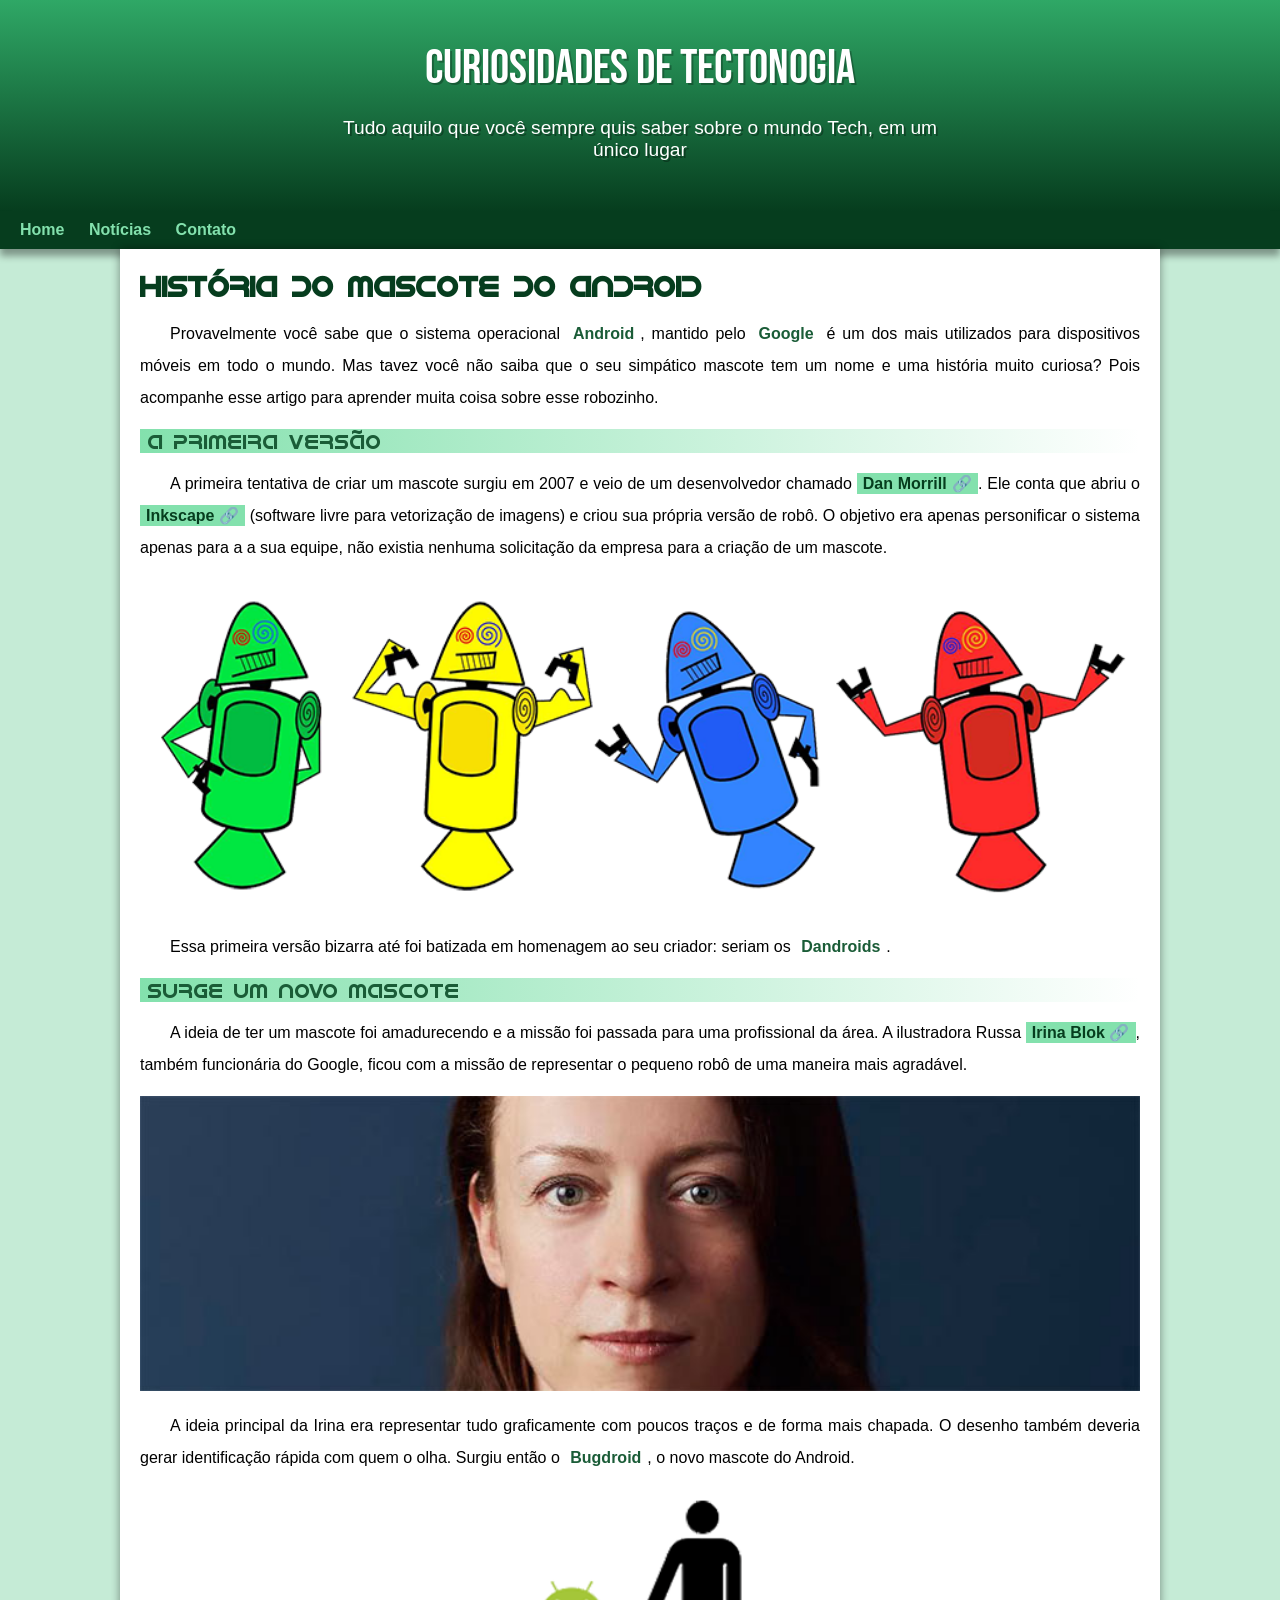
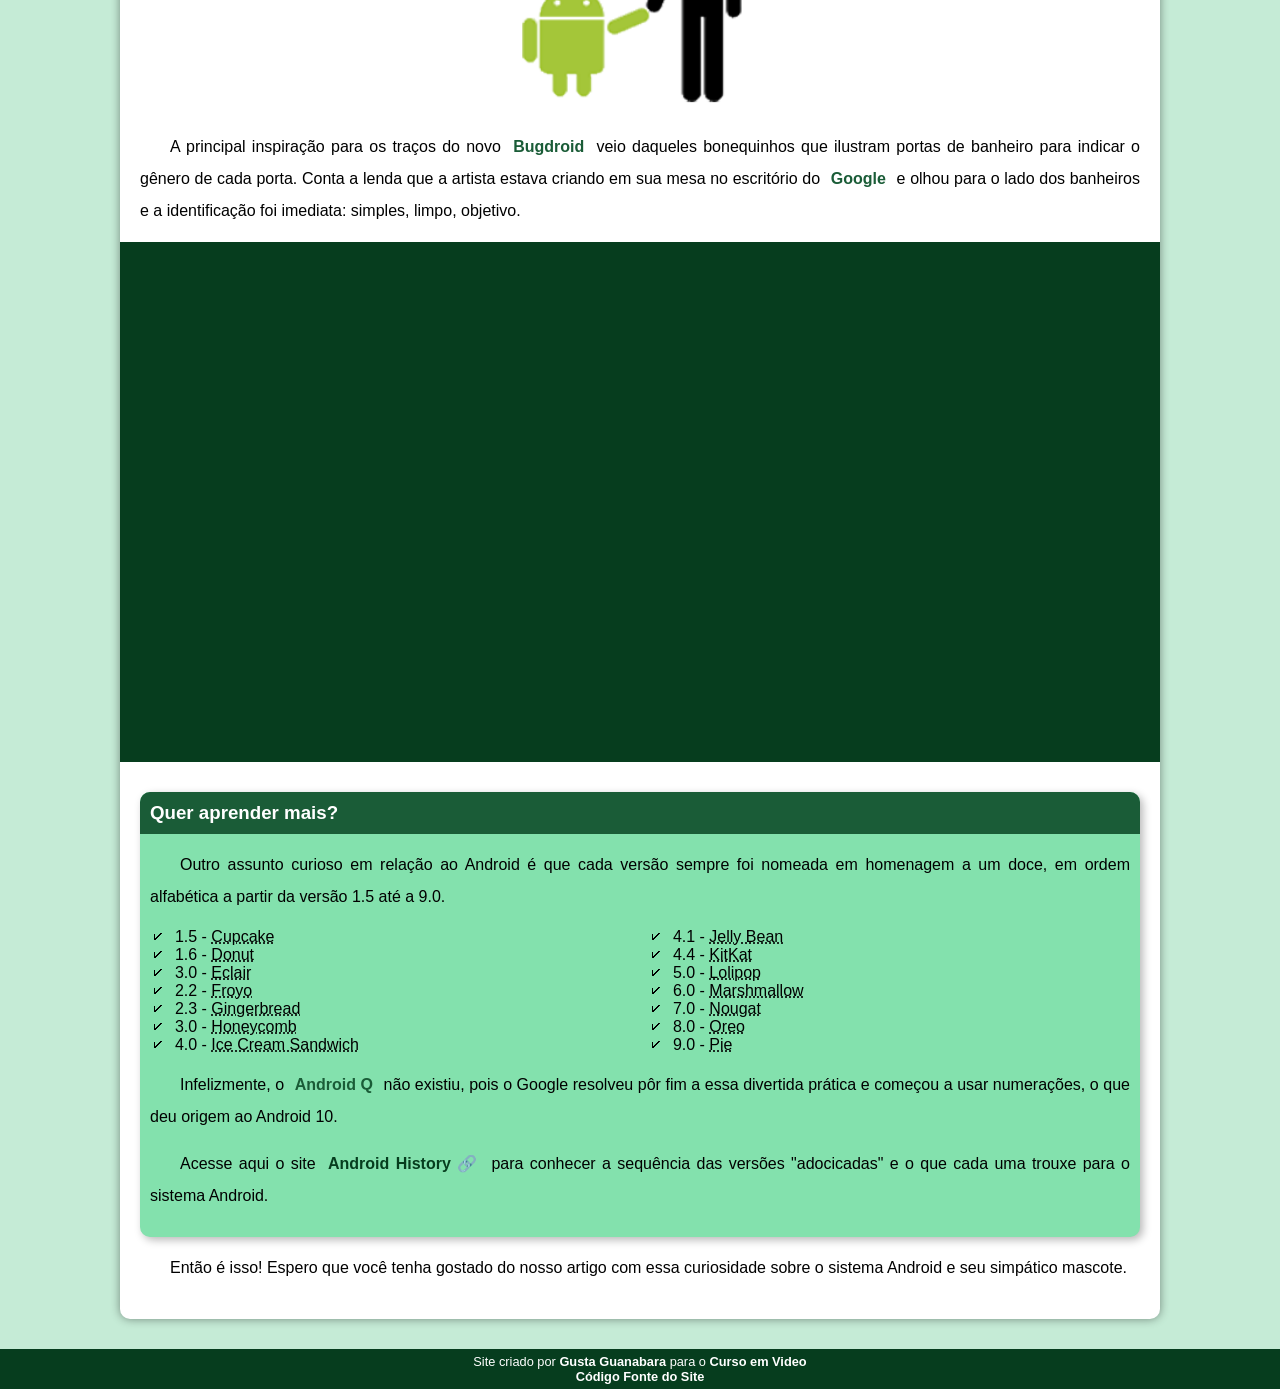
<file: index.html>
<!DOCTYPE html>
<html lang="pt-br">
<head>
    <meta charset="UTF-8">
    <meta name="viewport" content="width=device-width, initial-scale=1.0">
    <link rel="shortcut icon" href="imagens/favicon.ico" type="image/x-icon">
    <link rel="stylesheet" href="estilo/estyle.css">
    <title>Como surgiu o mascote do Android</title>
</head>
<body>
    <header>
        <h1>Curiosidades de Tectonogia</h1>
        <p> Tudo aquilo que você sempre quis saber sobre o mundo Tech, em um único lugar</p>                
    </header>
    <nav>
        <a href="#"> Home </a>
        <a href="#"> Notícias </a>        
        <a href="#"> Contato </a>
    </nav>
    <main>
        <article>
            <h1> História do Mascote do Android </h1>

            <p>
                Provavelmente você sabe que o sistema operacional <strong>Android</strong>, mantido pelo <strong>Google</strong> é um dos mais utilizados para dispositivos móveis em todo o mundo. Mas tavez você não saiba que o seu simpático mascote tem um nome e uma história muito curiosa? Pois acompanhe esse artigo para aprender muita coisa sobre esse robozinho.                
            </p>

            <h2> A primeira versão </h2>

            <p>A primeira tentativa de criar um mascote surgiu em 2007 e veio de um desenvolvedor chamado <a href="https://www.thedrum.com/news/2013/01/06/googles-dan-morrill-reveals-rejected-android-mascot-designs" target="_blank" class="externo">Dan Morrill</a>. Ele conta que abriu o <a href="https://inkscape.org/pt-br/" target="_blank" class="externo">Inkscape</a> (software livre para vetorização de imagens) e criou sua própria versão de robô. O objetivo era apenas personificar o sistema apenas para a a sua equipe, não existia nenhuma solicitação da empresa para a criação de um mascote.</p>

            <picture>
                <source media="(max-width: 670px)" srcset="imagens/dan-droids-pq.png">
                <img src="imagens/dan-droids.png" alt="Primeiro mascote do Android">
            </picture>

            <p>
                Essa primeira versão bizarra até foi batizada em homenagem ao seu criador: seriam os <strong>Dandroids</strong>.
            </p>

            <h2> Surge um novo mascote </h2>

            <p>
                A ideia de ter um mascote foi amadurecendo e a missão foi passada para uma profissional da área. A ilustradora Russa <a href="https://www.irinablok.com/" target="_blank" class="externo">Irina Blok</a>, também funcionária do Google, ficou com a missão de representar o pequeno robô de uma maneira mais agradável.
            </p>

            <picture>
                <source media="(max-width: 670px)" srcset="imagens/irina-blok-pq.jpg">
                <img src="imagens/irina-blok.jpg" alt="Imgamem Irina Blok Criadora do Mascote ">
            </picture>

            <p>
                A ideia principal da Irina era representar tudo graficamente com poucos traços e de forma mais chapada. O desenho também deveria gerar identificação rápida com quem o olha. Surgiu então o <strong>Bugdroid</strong>, o novo mascote do Android.
            </p>

            <img class="pequena" src="imagens/bugdroid.png" alt="Bugdoid">

            <p>
                A principal inspiração para os traços do novo <strong>Bugdroid</strong> veio daqueles bonequinhos que ilustram portas de banheiro para indicar o gênero de cada porta. Conta a lenda que a artista estava criando em sua mesa no escritório do <strong>Google</strong> e olhou para o lado dos banheiros e a identificação foi imediata: simples, limpo, objetivo.
            </p>

            <div class="video">
                <iframe width="560" height="315" src="https://www.youtube.com/embed/l2UDgpLz20M?si=ey5srIMOqo7veSif" title="YouTube video player" frameborder="0" allow="accelerometer; autoplay; clipboard-write; encrypted-media; gyroscope; picture-in-picture; web-share" referrerpolicy="strict-origin-when-cross-origin" allowfullscreen></iframe>
            </div>
            
            <aside>
                <h3> Quer aprender mais? </h3>
                <p>Outro assunto curioso em relação ao Android é que cada versão sempre foi nomeada em homenagem a um doce, em ordem alfabética a partir da versão 1.5 até a 9.0.
                                
                <ul>
                    <li>1.5 - <abbr title="Bolo de Copo">Cupcake</abbr></li>
                    <li>1.6 - <abbr title="Rosquinha">Donut</abbr></li>
                    <li>3.0 - <abbr title="Bomba">Eclair</abbr></li>
                    <li>2.2 - <abbr title="Iogurte Congelado">Froyo</abbr></li>
                    <li>2.3 - <abbr title="Biscoito de Gengibre">Gingerbread</abbr></li>
                    <li>3.0 - <abbr title="Favo de Mel">Honeycomb</abbr></li>
                    <li>4.0 - <abbr title="Saduiche de Sorvete">Ice Cream Sandwich</abbr></li>
                    <li>4.1 - <abbr title="Jujuba">Jelly Bean</abbr></li>
                    <li>4.4 - <abbr title="KitKat">KitKat</abbr></li>
                    <li>5.0 - <abbr title="Pirulito">Lolipop</abbr></li>
                    <li>6.0 - <abbr title="Machimelo">Marshmallow</abbr></li>
                    <li>7.0 - <abbr title="Torrone">Nougat</abbr></li>
                    <li>8.0 - <abbr title="Oreo (O biscoito)">Oreo</abbr></li>
                    <li>9.0 - <abbr title="Torta">Pie</abbr></li>
                </ul>
                
                <p>
                    Infelizmente, o <strong>Android Q</strong> não existiu, pois o Google resolveu pôr fim a essa divertida prática e começou a usar numerações, o que deu origem ao Android 10.                  
                </p>
                <p>Acesse aqui o site <a href="https://www.android.com/intl/en_uk/what-is-android/" target="_blank" class="externo">Android History</a> para conhecer a sequência das versões "adocicadas" e o que cada uma trouxe para o sistema Android.</p>
            </aside>
            
            <p>
                Então é isso! Espero que você tenha gostado do nosso artigo com essa curiosidade sobre o sistema Android e seu simpático mascote.
            </p>
        </article>
    </main>
    <footer>
        Site criado por <a href="https://github.com/gustavoguanabara" target="_blank">Gusta Guanabara</a> para o <a href="https://www.cursoemvideo.com/" target="_blank">Curso em Video</a> <br>
        <a href="codigo_fonte.html" target="_blank">Código Fonte do Site</a>
    </footer>
</body>
</html>
</file>
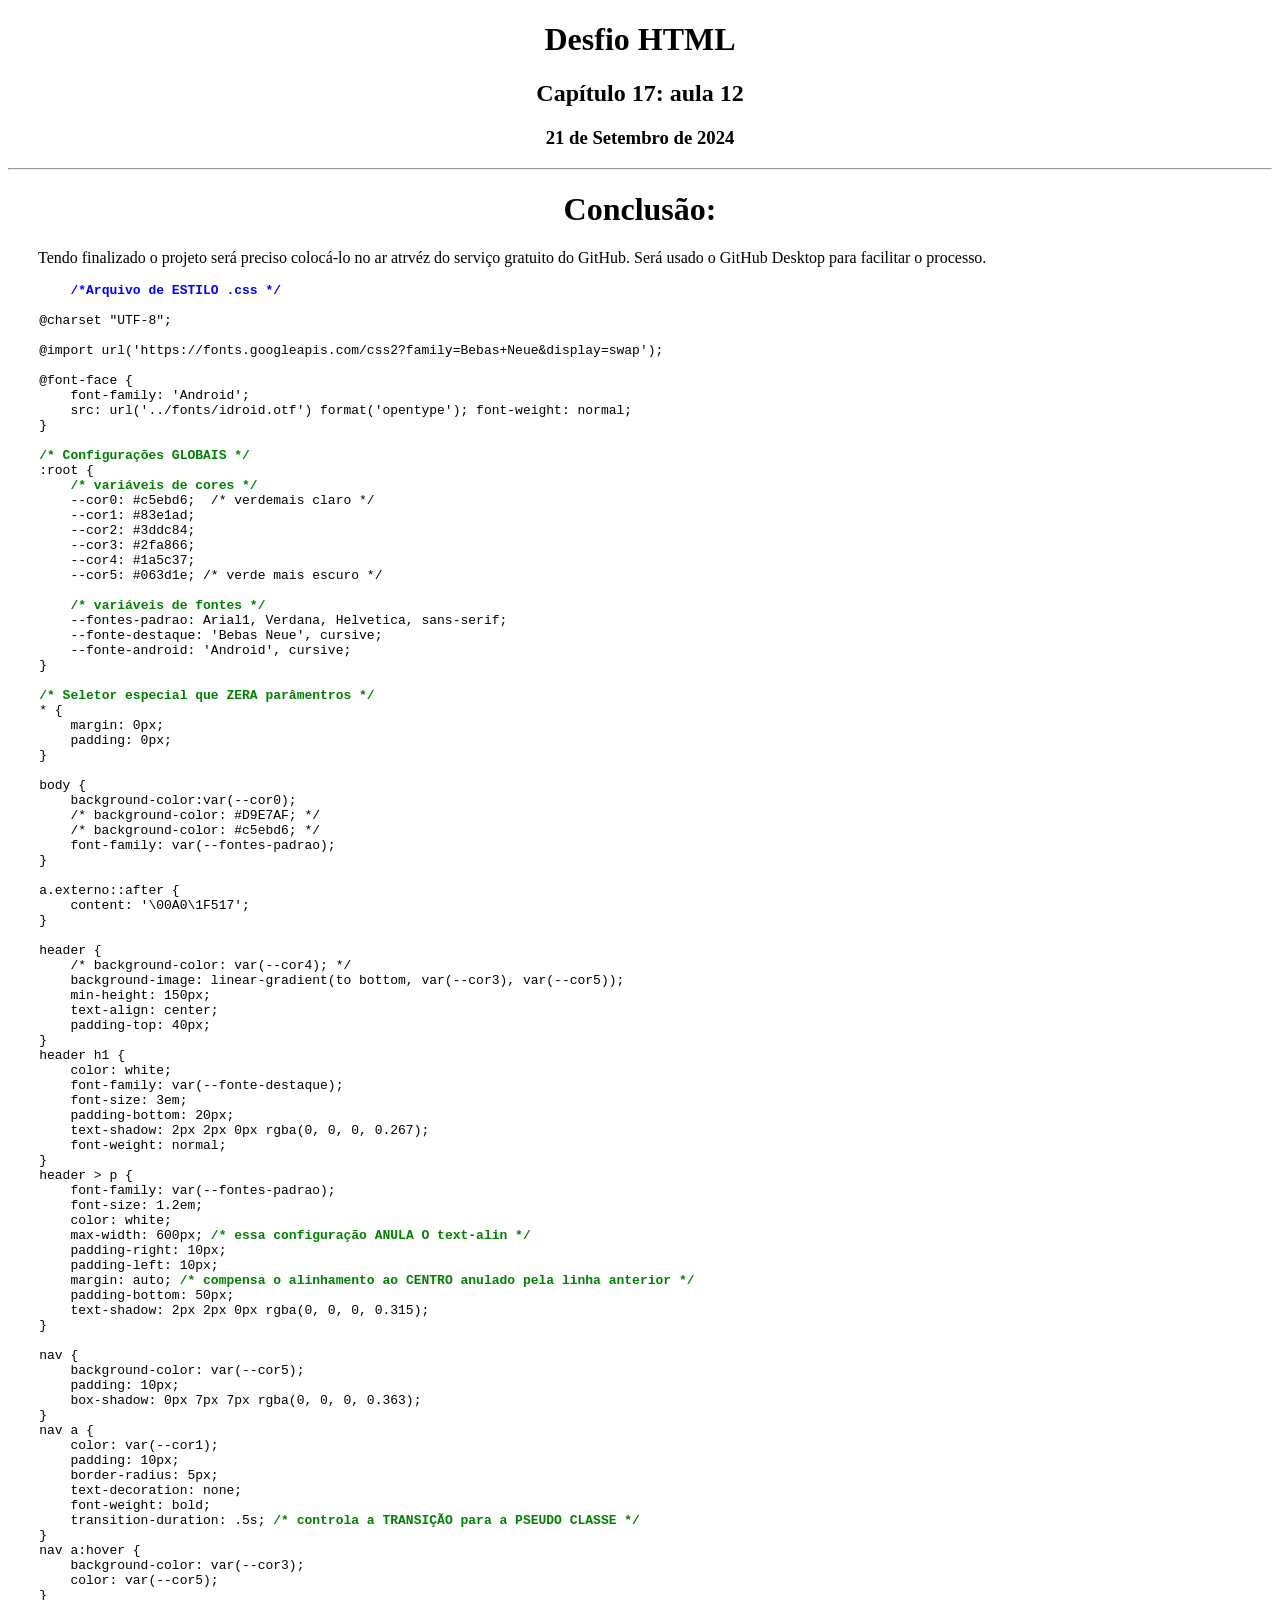
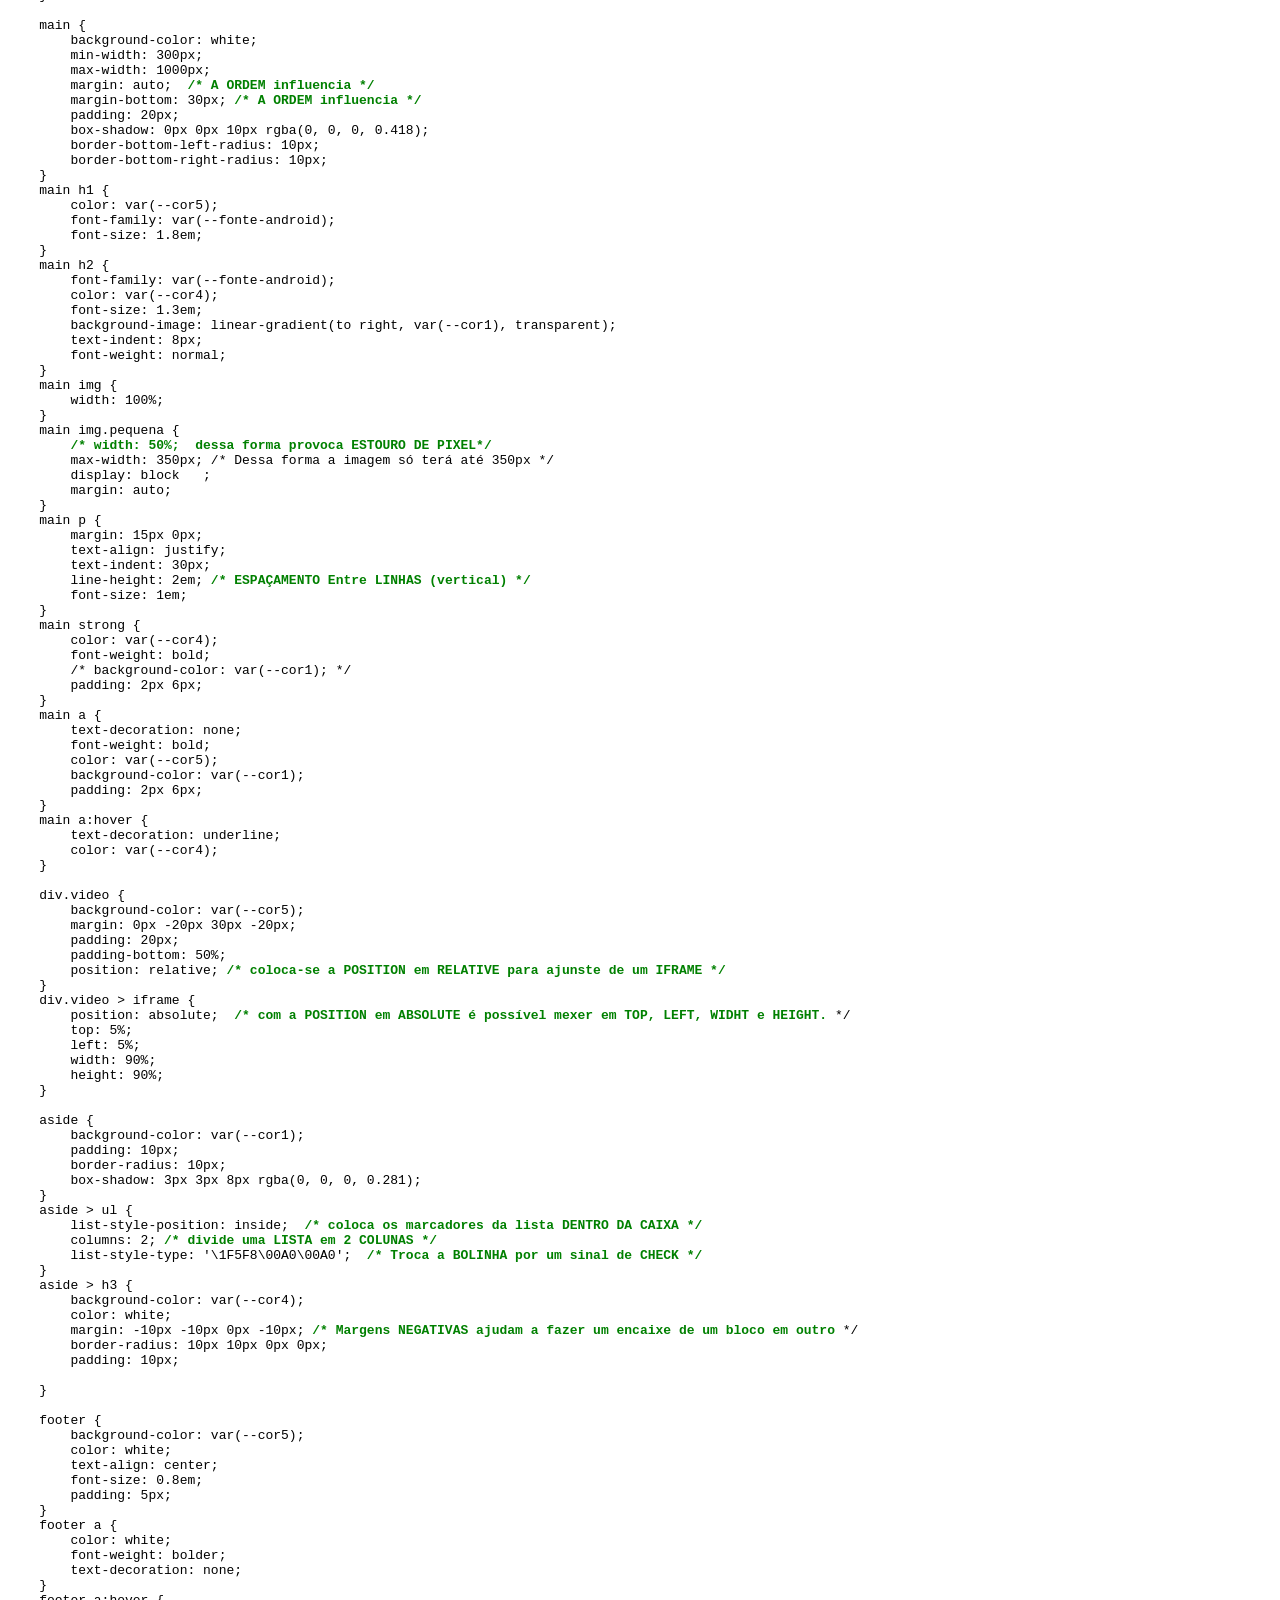
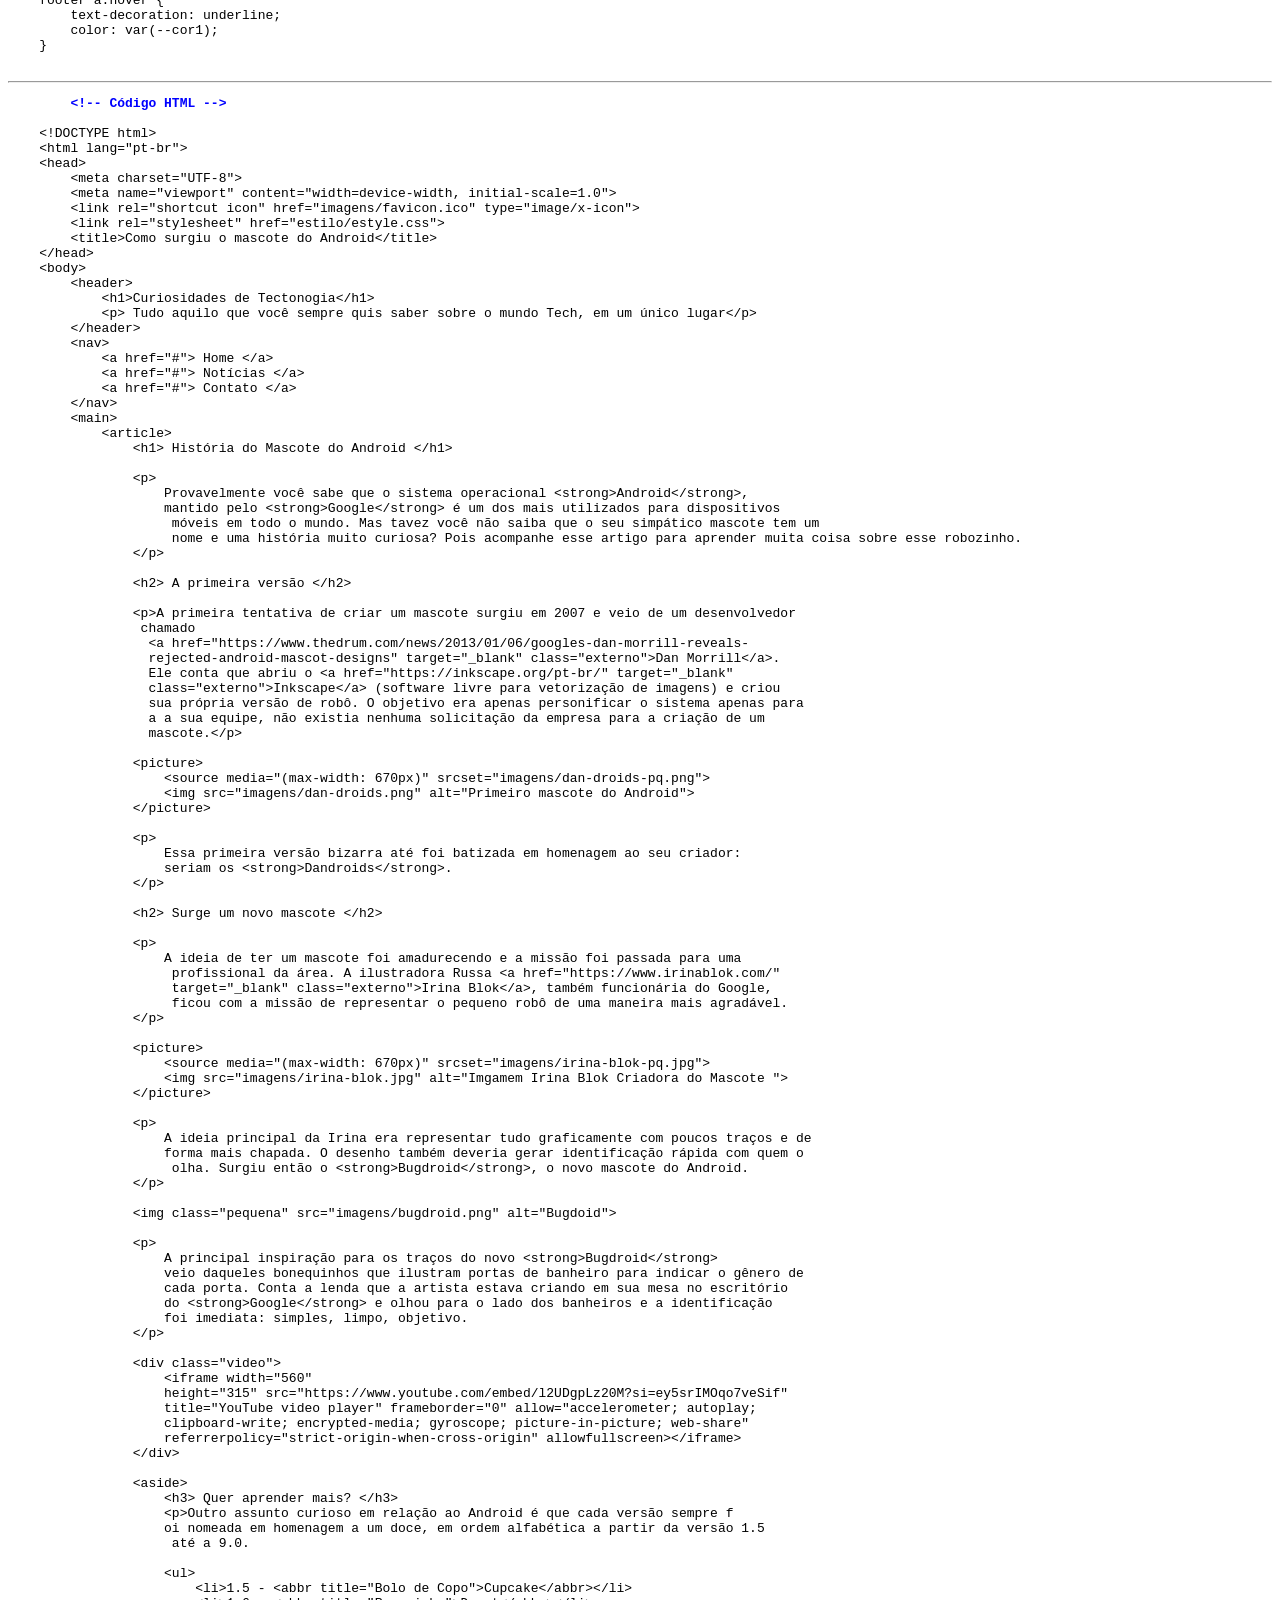
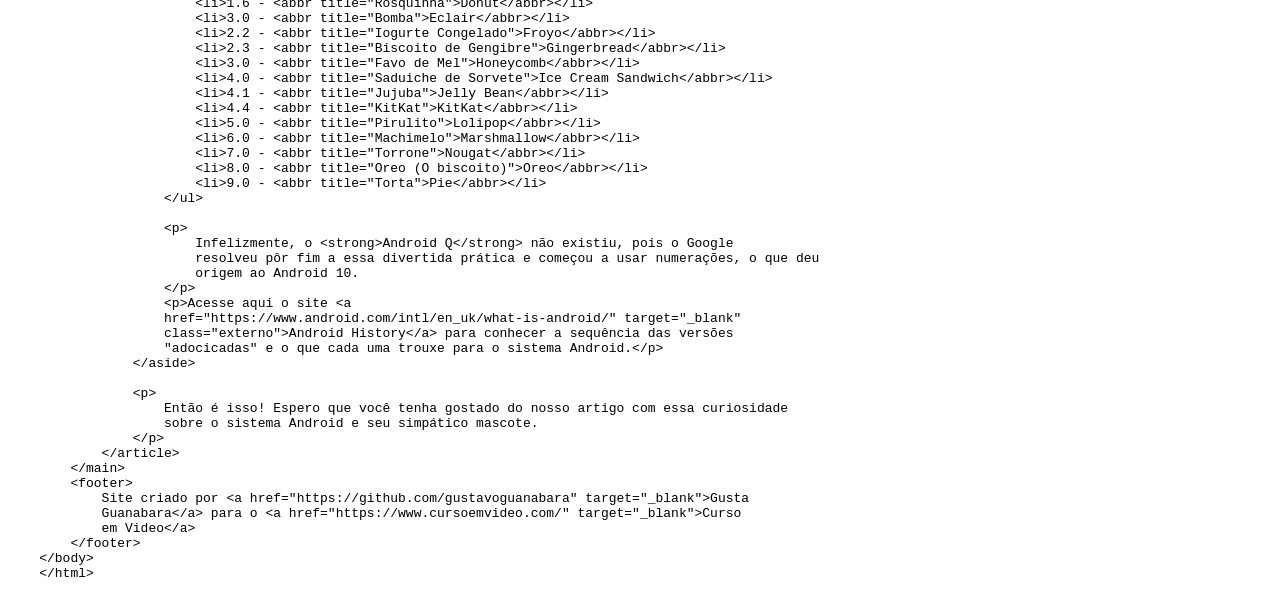
<file: codigo_fonte.html>
<!DOCTYPE html>
<html lang="pt-br">
<head>
    <meta charset="UTF-8">
    <meta name="viewport" content="width=device-width, initial-scale=1.0">
    <link rel="shortcut icon" href="favicon.ico" type="image/x-icon">
    <title>Código Fonte do Site</title>
    <style>
        h1, h2, h3 {
            text-align: center;
        }

        p {
            text-indent: 30px;
        }

        b.cor#az {
            color: blue;
        }
        b.cor#ver {
            color: red;
        }
        b.cor#ved {
            color: green;
        }        
    </style>   

</head>
<body>
    <h1>Desfio HTML</h1>
    <h2>Capítulo 17: aula 12</h2>
    <h3>21 de Setembro de 2024</h3>
    <hr>
    <h1>Conclusão:</h1>

    <p>
        Tendo finalizado o projeto será preciso colocá-lo no ar atrvéz do serviço gratuito do GitHub. Será usado o GitHub Desktop para facilitar o processo.
    </p>

    <pre>
        <b class="cor" id="az">/*Arquivo de ESTILO .css */</b>

    @charset "UTF-8";

    @import url('https://fonts.googleapis.com/css2?family=Bebas+Neue&display=swap');

    @font-face {
        font-family: 'Android';
        src: url('../fonts/idroid.otf') format('opentype'); font-weight: normal;
    }

    <b class="cor" id="ved">/* Configurações GLOBAIS */</b>
    :root {
        <b class="cor" id="ved">/* variáveis de cores */</b>
        --cor0: #c5ebd6;  /* verdemais claro */
        --cor1: #83e1ad;
        --cor2: #3ddc84;
        --cor3: #2fa866;
        --cor4: #1a5c37;
        --cor5: #063d1e; /* verde mais escuro */

        <b class="cor" id="ved">/* variáveis de fontes */</b>
        --fontes-padrao: Arial1, Verdana, Helvetica, sans-serif;
        --fonte-destaque: 'Bebas Neue', cursive;
        --fonte-android: 'Android', cursive;
    }

    <b class="cor" id="ved">/* Seletor especial que ZERA parâmentros */</b>
    * {
        margin: 0px;
        padding: 0px;
    }

    body {
        background-color:var(--cor0);
        /* background-color: #D9E7AF; */
        /* background-color: #c5ebd6; */
        font-family: var(--fontes-padrao);
    }

    a.externo::after {
        content: '\00A0\1F517';
    }

    header {
        /* background-color: var(--cor4); */
        background-image: linear-gradient(to bottom, var(--cor3), var(--cor5));
        min-height: 150px;
        text-align: center;
        padding-top: 40px;
    }
    header h1 {
        color: white;
        font-family: var(--fonte-destaque);
        font-size: 3em; 
        padding-bottom: 20px;
        text-shadow: 2px 2px 0px rgba(0, 0, 0, 0.267);
        font-weight: normal;
    }
    header > p {
        font-family: var(--fontes-padrao);
        font-size: 1.2em;
        color: white;
        max-width: 600px; <b class="cor" id="ved">/* essa configuração ANULA O text-alin */</b>
        padding-right: 10px;
        padding-left: 10px;
        margin: auto; <b class="cor" id="ved">/* compensa o alinhamento ao CENTRO anulado pela linha anterior */</b>
        padding-bottom: 50px;
        text-shadow: 2px 2px 0px rgba(0, 0, 0, 0.315);
    }

    nav {
        background-color: var(--cor5);
        padding: 10px;
        box-shadow: 0px 7px 7px rgba(0, 0, 0, 0.363);
    }
    nav a {
        color: var(--cor1);
        padding: 10px;
        border-radius: 5px;
        text-decoration: none;
        font-weight: bold;
        transition-duration: .5s; <b class="cor" id="ved">/* controla a TRANSIÇÃO para a PSEUDO CLASSE */</b>
    }
    nav a:hover {
        background-color: var(--cor3);
        color: var(--cor5);
    }

    main {
        background-color: white;
        min-width: 300px;
        max-width: 1000px;
        margin: auto;  <b class="cor" id="ved">/* A ORDEM influencia */</b>
        margin-bottom: 30px; <b class="cor" id="ved">/* A ORDEM influencia */</b>
        padding: 20px;
        box-shadow: 0px 0px 10px rgba(0, 0, 0, 0.418);
        border-bottom-left-radius: 10px;
        border-bottom-right-radius: 10px;
    }
    main h1 {
        color: var(--cor5);
        font-family: var(--fonte-android);
        font-size: 1.8em;
    }
    main h2 {
        font-family: var(--fonte-android);
        color: var(--cor4);
        font-size: 1.3em;
        background-image: linear-gradient(to right, var(--cor1), transparent);
        text-indent: 8px;
        font-weight: normal;
    }
    main img {
        width: 100%;
    }
    main img.pequena {
        <b class="cor" id="ved">/* width: 50%;  dessa forma provoca ESTOURO DE PIXEL*/</b>
        max-width: 350px; /* Dessa forma a imagem só terá até 350px */
        display: block   ;
        margin: auto;
    }
    main p {
        margin: 15px 0px;
        text-align: justify;
        text-indent: 30px;
        line-height: 2em; <b class="cor" id="ved">/* ESPAÇAMENTO Entre LINHAS (vertical) */</b>
        font-size: 1em;
    }
    main strong {
        color: var(--cor4);
        font-weight: bold;
        /* background-color: var(--cor1); */
        padding: 2px 6px;
    }
    main a {
        text-decoration: none;
        font-weight: bold;
        color: var(--cor5);
        background-color: var(--cor1);
        padding: 2px 6px;
    }
    main a:hover {
        text-decoration: underline;
        color: var(--cor4);
    }

    div.video {
        background-color: var(--cor5);    
        margin: 0px -20px 30px -20px;
        padding: 20px;
        padding-bottom: 50%;
        position: relative; <b class="cor" id="ved">/* coloca-se a POSITION em RELATIVE para ajunste de um IFRAME */</b>
    }
    div.video > iframe {
        position: absolute;  <b class="cor" id="ved">/* com a POSITION em ABSOLUTE é possível mexer em TOP, LEFT, WIDHT e HEIGHT. </b>*/
        top: 5%;
        left: 5%;
        width: 90%;
        height: 90%;
    }

    aside {
        background-color: var(--cor1);
        padding: 10px;
        border-radius: 10px;
        box-shadow: 3px 3px 8px rgba(0, 0, 0, 0.281);
    }
    aside > ul {
        list-style-position: inside;  <b class="cor" id="ved">/* coloca os marcadores da lista DENTRO DA CAIXA */</b>
        columns: 2; <b class="cor" id="ved">/* divide uma LISTA em 2 COLUNAS */</b>
        list-style-type: '\1F5F8\00A0\00A0';  <b class="cor" id="ved">/* Troca a BOLINHA por um sinal de CHECK */</b>
    }
    aside > h3 {
        background-color: var(--cor4);
        color: white;
        margin: -10px -10px 0px -10px; <b class="cor" id="ved">/* Margens NEGATIVAS ajudam a fazer um encaixe de um bloco em outro </b>*/
        border-radius: 10px 10px 0px 0px; 
        padding: 10px;
        
    }

    footer {
        background-color: var(--cor5);
        color: white;
        text-align: center;
        font-size: 0.8em;
        padding: 5px;    
    }
    footer a {
        color: white;
        font-weight: bolder;
        text-decoration: none;
    }
    footer a:hover {
        text-decoration: underline;
        color: var(--cor1);
    }
    </pre>

    <hr>

    <pre>
        <b class="cor" id="az">&lt;!-- Código HTML --&gt;</b>

    &lt;!DOCTYPE html>
    &lt;html lang="pt-br">
    &lt;head>
        &lt;meta charset="UTF-8">
        &lt;meta name="viewport" content="width=device-width, initial-scale=1.0">
        &lt;link rel="shortcut icon" href="imagens/favicon.ico" type="image/x-icon">
        &lt;link rel="stylesheet" href="estilo/estyle.css">
        &lt;title>Como surgiu o mascote do Android&lt;/title>
    &lt;/head>
    &lt;body>
        &lt;header>
            &lt;h1>Curiosidades de Tectonogia&lt;/h1>
            &lt;p> Tudo aquilo que você sempre quis saber sobre o mundo Tech, em um único lugar&lt;/p>                
        &lt;/header>
        &lt;nav>
            &lt;a href="#"> Home &lt;/a>
            &lt;a href="#"> Notícias &lt;/a>        
            &lt;a href="#"> Contato &lt;/a>
        &lt;/nav>
        &lt;main>
            &lt;article>
                &lt;h1> História do Mascote do Android &lt;/h1>

                &lt;p>
                    Provavelmente você sabe que o sistema operacional &lt;strong>Android&lt;/strong>, 
                    mantido pelo &lt;strong>Google&lt;/strong> é um dos mais utilizados para dispositivos
                     móveis em todo o mundo. Mas tavez você não saiba que o seu simpático mascote tem um 
                     nome e uma história muito curiosa? Pois acompanhe esse artigo para aprender muita coisa sobre esse robozinho.                
                &lt;/p>

                &lt;h2> A primeira versão &lt;/h2>

                &lt;p>A primeira tentativa de criar um mascote surgiu em 2007 e veio de um desenvolvedor
                 chamado
                  &lt;a href="https://www.thedrum.com/news/2013/01/06/googles-dan-morrill-reveals-
                  rejected-android-mascot-designs" target="_blank" class="externo">Dan Morrill&lt;/a>. 
                  Ele conta que abriu o &lt;a href="https://inkscape.org/pt-br/" target="_blank" 
                  class="externo">Inkscape&lt;/a> (software livre para vetorização de imagens) e criou 
                  sua própria versão de robô. O objetivo era apenas personificar o sistema apenas para 
                  a a sua equipe, não existia nenhuma solicitação da empresa para a criação de um 
                  mascote.&lt;/p>

                &lt;picture>
                    &lt;source media="(max-width: 670px)" srcset="imagens/dan-droids-pq.png">
                    &lt;img src="imagens/dan-droids.png" alt="Primeiro mascote do Android">
                &lt;/picture>

                &lt;p>
                    Essa primeira versão bizarra até foi batizada em homenagem ao seu criador: 
                    seriam os &lt;strong>Dandroids&lt;/strong>.
                &lt;/p>

                &lt;h2> Surge um novo mascote &lt;/h2>

                &lt;p>
                    A ideia de ter um mascote foi amadurecendo e a missão foi passada para uma
                     profissional da área. A ilustradora Russa &lt;a href="https://www.irinablok.com/" 
                     target="_blank" class="externo">Irina Blok&lt;/a>, também funcionária do Google, 
                     ficou com a missão de representar o pequeno robô de uma maneira mais agradável.
                &lt;/p>

                &lt;picture>
                    &lt;source media="(max-width: 670px)" srcset="imagens/irina-blok-pq.jpg">
                    &lt;img src="imagens/irina-blok.jpg" alt="Imgamem Irina Blok Criadora do Mascote ">
                &lt;/picture>

                &lt;p>
                    A ideia principal da Irina era representar tudo graficamente com poucos traços e de 
                    forma mais chapada. O desenho também deveria gerar identificação rápida com quem o
                     olha. Surgiu então o &lt;strong>Bugdroid&lt;/strong>, o novo mascote do Android.
                &lt;/p>

                &lt;img class="pequena" src="imagens/bugdroid.png" alt="Bugdoid">

                &lt;p>
                    A principal inspiração para os traços do novo &lt;strong>Bugdroid&lt;/strong> 
                    veio daqueles bonequinhos que ilustram portas de banheiro para indicar o gênero de 
                    cada porta. Conta a lenda que a artista estava criando em sua mesa no escritório 
                    do &lt;strong>Google&lt;/strong> e olhou para o lado dos banheiros e a identificação 
                    foi imediata: simples, limpo, objetivo.
                &lt;/p>

                &lt;div class="video">
                    &lt;iframe width="560" 
                    height="315" src="https://www.youtube.com/embed/l2UDgpLz20M?si=ey5srIMOqo7veSif" 
                    title="YouTube video player" frameborder="0" allow="accelerometer; autoplay; 
                    clipboard-write; encrypted-media; gyroscope; picture-in-picture; web-share" 
                    referrerpolicy="strict-origin-when-cross-origin" allowfullscreen>&lt;/iframe>
                &lt;/div>
                
                &lt;aside>
                    &lt;h3> Quer aprender mais? &lt;/h3>
                    &lt;p>Outro assunto curioso em relação ao Android é que cada versão sempre f
                    oi nomeada em homenagem a um doce, em ordem alfabética a partir da versão 1.5
                     até a 9.0.
                                    
                    &lt;ul>
                        &lt;li>1.5 - &lt;abbr title="Bolo de Copo">Cupcake&lt;/abbr>&lt;/li>
                        &lt;li>1.6 - &lt;abbr title="Rosquinha">Donut&lt;/abbr>&lt;/li>
                        &lt;li>3.0 - &lt;abbr title="Bomba">Eclair&lt;/abbr>&lt;/li>
                        &lt;li>2.2 - &lt;abbr title="Iogurte Congelado">Froyo&lt;/abbr>&lt;/li>
                        &lt;li>2.3 - &lt;abbr title="Biscoito de Gengibre">Gingerbread&lt;/abbr>&lt;/li>
                        &lt;li>3.0 - &lt;abbr title="Favo de Mel">Honeycomb&lt;/abbr>&lt;/li>
                        &lt;li>4.0 - &lt;abbr title="Saduiche de Sorvete">Ice Cream Sandwich&lt;/abbr>&lt;/li>
                        &lt;li>4.1 - &lt;abbr title="Jujuba">Jelly Bean&lt;/abbr>&lt;/li>
                        &lt;li>4.4 - &lt;abbr title="KitKat">KitKat&lt;/abbr>&lt;/li>
                        &lt;li>5.0 - &lt;abbr title="Pirulito">Lolipop&lt;/abbr>&lt;/li>
                        &lt;li>6.0 - &lt;abbr title="Machimelo">Marshmallow&lt;/abbr>&lt;/li>
                        &lt;li>7.0 - &lt;abbr title="Torrone">Nougat&lt;/abbr>&lt;/li>
                        &lt;li>8.0 - &lt;abbr title="Oreo (O biscoito)">Oreo&lt;/abbr>&lt;/li>
                        &lt;li>9.0 - &lt;abbr title="Torta">Pie&lt;/abbr>&lt;/li>
                    &lt;/ul>
                    
                    &lt;p>
                        Infelizmente, o &lt;strong>Android Q&lt;/strong> não existiu, pois o Google 
                        resolveu pôr fim a essa divertida prática e começou a usar numerações, o que deu 
                        origem ao Android 10.                  
                    &lt;/p>
                    &lt;p>Acesse aqui o site &lt;a 
                    href="https://www.android.com/intl/en_uk/what-is-android/" target="_blank" 
                    class="externo">Android History&lt;/a> para conhecer a sequência das versões 
                    "adocicadas" e o que cada uma trouxe para o sistema Android.&lt;/p>
                &lt;/aside>
                
                &lt;p>
                    Então é isso! Espero que você tenha gostado do nosso artigo com essa curiosidade 
                    sobre o sistema Android e seu simpático mascote.
                &lt;/p>
            &lt;/article>
        &lt;/main>
        &lt;footer>
            Site criado por &lt;a href="https://github.com/gustavoguanabara" target="_blank">Gusta 
            Guanabara&lt;/a> para o &lt;a href="https://www.cursoemvideo.com/" target="_blank">Curso 
            em Video&lt;/a>
        &lt;/footer>
    &lt;/body>
    &lt;/html>
    </pre>

</body>
</html>
</file>
<file: estilo/estyle.css>
@charset "UTF-8";

@import url('https://fonts.googleapis.com/css2?family=Bebas+Neue&display=swap');

@font-face {
    font-family: 'Android';
    src: url('../fonts/idroid.otf') format('opentype'); font-weight: normal;
}

/* Configurações GLOBAIS */
:root {
    /* variáveis de cores */
    --cor0: #c5ebd6;  /* verdemais claro */
    --cor1: #83e1ad;
    --cor2: #3ddc84;
    --cor3: #2fa866;
    --cor4: #1a5c37;
    --cor5: #063d1e; /* verde mais escuro */

    /* variáveis de fontes */
    --fontes-padrao: Arial1, Verdana, Helvetica, sans-serif;
    --fonte-destaque: 'Bebas Neue', cursive;
    --fonte-android: 'Android', cursive;
}
/* Seletor especial que ZERA parâmentros */
* {
    margin: 0px;
    padding: 0px;
}

body {
    background-color:var(--cor0);
    /* background-color: #D9E7AF; */
    /* background-color: #c5ebd6; */
    font-family: var(--fontes-padrao);
}

a.externo::after {
    content: '\00A0\1F517';
}

header {
    /* background-color: var(--cor4); */
    background-image: linear-gradient(to bottom, var(--cor3), var(--cor5));
    min-height: 150px;
    text-align: center;
    padding-top: 40px;

}
header h1 {
    color: white;
    font-family: var(--fonte-destaque);
    font-size: 3em; 
    padding-bottom: 20px;
    text-shadow: 2px 2px 0px rgba(0, 0, 0, 0.267);
    font-weight: normal;
}
header > p {
    font-family: var(--fontes-padrao);
    font-size: 1.2em;
    color: white;
    max-width: 600px; /* essa configuração ANULA O text-alin */
    padding-right: 10px;
    padding-left: 10px;
    margin: auto; /* compensa o alinhamento ao CENTRO anulado pela linha anterior */
    padding-bottom: 50px;
    text-shadow: 2px 2px 0px rgba(0, 0, 0, 0.315);
}

nav {
    background-color: var(--cor5);
    padding: 10px;
    box-shadow: 0px 7px 7px rgba(0, 0, 0, 0.363);
}
nav a {
    color: var(--cor1);
    padding: 10px;
    border-radius: 5px;
    text-decoration: none;
    font-weight: bold;
    transition-duration: .5s; /* controla a TRANSIÇÃO para a PSEUDO CLASSE */
}
nav a:hover {
    background-color: var(--cor3);
    color: var(--cor5);
}

main {
    background-color: white;
    min-width: 300px;
    max-width: 1000px;
    margin: auto;  /* A ORDEM influencia */
    margin-bottom: 30px; /* A ORDEM influencia */
    padding: 20px;
    box-shadow: 0px 0px 10px rgba(0, 0, 0, 0.418);
    border-bottom-left-radius: 10px;
    border-bottom-right-radius: 10px;
}
main h1 {
    color: var(--cor5);
    font-family: var(--fonte-android);
    font-size: 1.8em;
}
main h2 {
    font-family: var(--fonte-android);
    color: var(--cor4);
    font-size: 1.3em;
    background-image: linear-gradient(to right, var(--cor1), transparent);
    text-indent: 8px;
    font-weight: normal;
}
main img {
    width: 100%;
}
main img.pequena {
    /* width: 50%;  dessa forma provoca ESTOURO DE PIXEL*/
    max-width: 350px; /* Dessa forma a imagem só terá até 350px */
    display: block   ;
    margin: auto;
}
main p {
    margin: 15px 0px;
    text-align: justify;
    text-indent: 30px;
    line-height: 2em; /* ESPAÇAMENTO Entre LINHAS (vertical) */
    font-size: 1em;
}
main strong {
    color: var(--cor4);
    font-weight: bold;
    /* background-color: var(--cor1); */
    padding: 2px 6px;
}
main a {
    text-decoration: none;
    font-weight: bold;
    color: var(--cor5);
    background-color: var(--cor1);
    padding: 2px 6px;
}
main a:hover {
    text-decoration: underline;
    color: var(--cor4);
}

div.video {
    background-color: var(--cor5);    
    margin: 0px -20px 30px -20px;
    padding: 20px;
    padding-bottom: 50%;
    position: relative; /* coloca-se a POSITION em RELATIVE para ajunste de um IFRAME */
}
div.video > iframe {
    position: absolute;  /* com a POSITION em ABSOLUTE é possível mexer em TOP, LEFT, WIDHT e HEIGHT. */
    top: 5%;
    left: 5%;
    width: 90%;
    height: 90%;
}

aside {
    background-color: var(--cor1);
    padding: 10px;
    border-radius: 10px;
    box-shadow: 3px 3px 8px rgba(0, 0, 0, 0.281);
}
aside > ul {
    list-style-position: inside;  /* coloca os marcadores da lista DENTRO DA CAIXA */
    columns: 2; /* divide uma LISTA em 2 COLUNAS */
    list-style-type: '\1F5F8\00A0\00A0';  /* Troca a BOLINHA por um sinal de CHECK */
}
aside > h3 {
    background-color: var(--cor4);
    color: white;
    margin: -10px -10px 0px -10px; /* Bordas NEGATIVAS ajudam a fazer um encaixe de um bloco em outro */
    border-radius: 10px 10px 0px 0px; 
    padding: 10px;
    
}

footer {
    background-color: var(--cor5);
    color: white;
    text-align: center;
    font-size: 0.8em;
    padding: 5px;    
}
footer a {
    color: white;
    font-weight: bolder;
    text-decoration: none;
}
footer a:hover {
    text-decoration: underline;
    color: var(--cor1);
}
</file>
